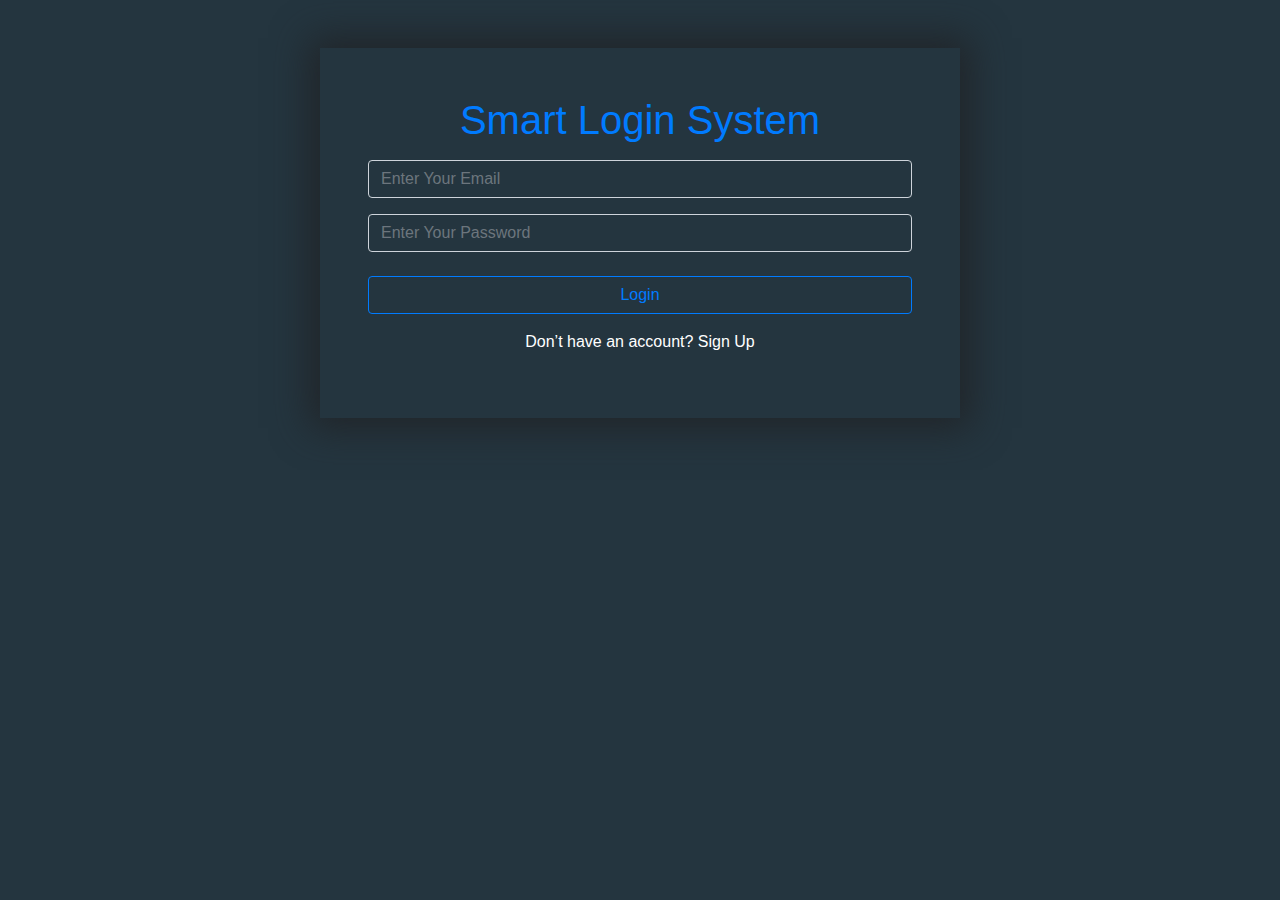
<file: index.html>
<html>
    <head>
        <link rel="stylesheet" href="style/bootstrap.min.css">
        <link rel="stylesheet" href="style/style.css">
        <title>login System | Login</title>
    </head>
    <body>
        <div id="base" >
            <div class="content w-50 mx-auto my-5 p-5 ">
                <h1 class="text-center text-primary">Smart Login System</h1>
                <input id="email" type="email" class="in1 my-3 form-control" placeholder="Enter Your Email" >
                <input id="password" type="password" class="in2 mb-4 form-control"placeholder="Enter Your Password" >
                 <div id="alertAll" class="d-none mb-3 text-center "></div>
                <button onclick="logIn()" id="logBtn" class=" w-100 mb-3 btn btn-outline-primary">Login</button>
                <p class="text-center text-white">Don’t have an account? <a class="text-white" href="signup.html">Sign Up</a> </p>
            </div>
        </div>
       

        <script src="js/script.js"></script>
    </body>
</html>
</file>
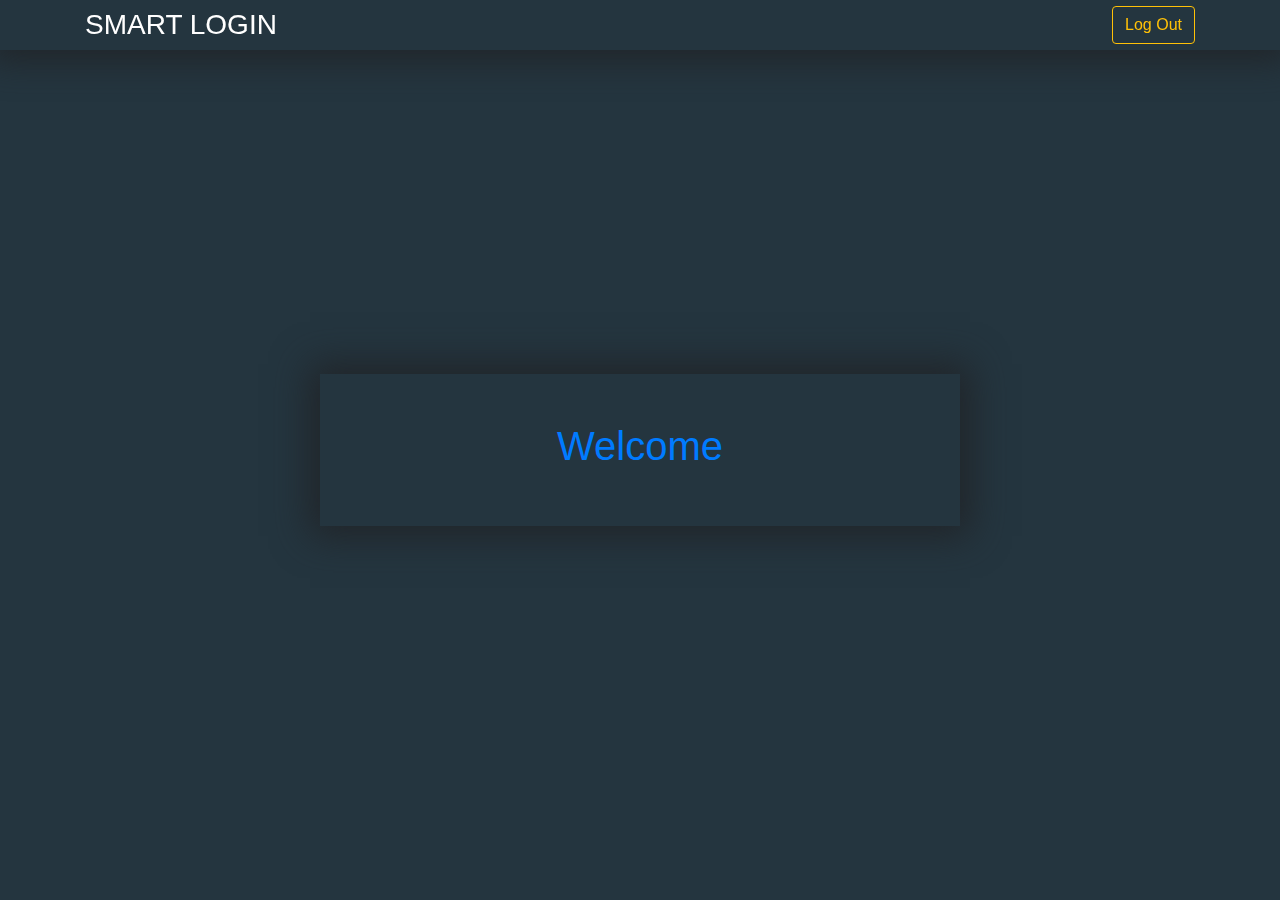
<file: home.html>
<html>
    <head>
        <link rel="stylesheet" href="style/bootstrap.min.css">
        <link rel="stylesheet" href="style/style.css">
        <title>login System | Home</title>

    </head>
    <body>
        <nav class="navi w-100 fixed-top  d-flex ">
            <div class="container">
                <div class="contents d-flex justify-content-between align-items-center ">
                    <h3 class="my-2 text-white "> SMART LOGIN</h3>
                    <a class="btn btn-outline-warning" onclick="logOut()" href="index.html">Log Out</a>
                </div>
            </div>
        </nav>
        <div class="d-flex vh-100 justify-content-center align-items-center"> 
            <div class="content w-50 mx-auto my-5 p-5 ">
             <h1 class="text-center text-primary">Welcome <span id="welcomeName"></span></h1>
             </div>
 </div>
      
       <script src="js/script.js"></script>
    </body>
</html>
</file>
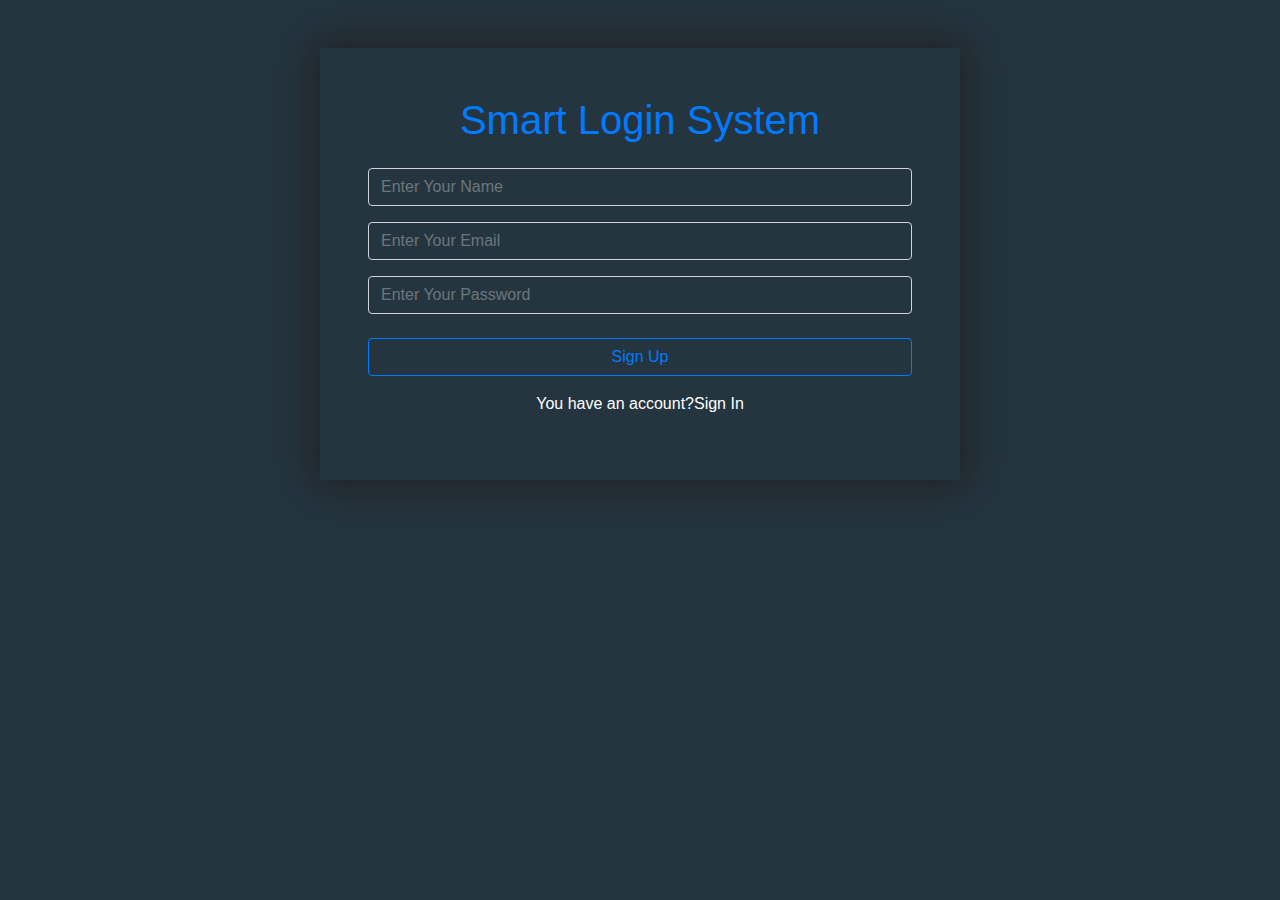
<file: signup.html>
<html>
    <head>
        <link rel="stylesheet" href="style/bootstrap.min.css">
        <link rel="stylesheet" href="style/style.css">
        <title>login System | Sign Up</title>

    </head>
    <body>
       <div class="content w-50 mx-auto my-5 p-5 ">
           <h1 class="text-center text-primary mb-4">Smart Login System</h1>
           
           <input id="name" onkeyup="checkNameInput()" type="text" class="in1 form-control" placeholder="Enter Your Name" >
           <div id="alert1" class="d-none alert alert-danger  border px-2 py-1 w-100"></div>
           <input id="email"onkeyup="checkEmailInput()" type="email" class="in1 mt-3 form-control" placeholder="Enter Your Email" >
           <div id="alert2" class="d-none alert alert-danger border px-2 py-1 w-100"></div>
           <input id="password" onkeyup="checkPasswordInput()" type="password" class="in2 mt-3 form-control"placeholder="Enter Your Password" >
           <div id="alert3" class="d-none alert alert-danger border px-2 py-1 w-100"></div>

           <div id="alertAll" class="d-none mt-3 text-center "></div>
           <button id="signUp" onclick="signUp()" class=" w-100 mb-3 mt-4 btn btn-outline-primary">Sign Up</button>
           <p class="text-center text-white">You have an account?<a class="text-white" href="index.html">Sign In</a> </p>
       </div>

        <script src="js/script.js"></script>
    </body>
</html>
</file>
<file: style/style.css>
body
{
    background-color:  #24353f;
}
.content , .navi
{
    box-shadow: 0 0 35px 10px ;
}

.content .in1 ,.content .in2
{
    background-color:transparent ;
    color: #fff ;
}
</file>
